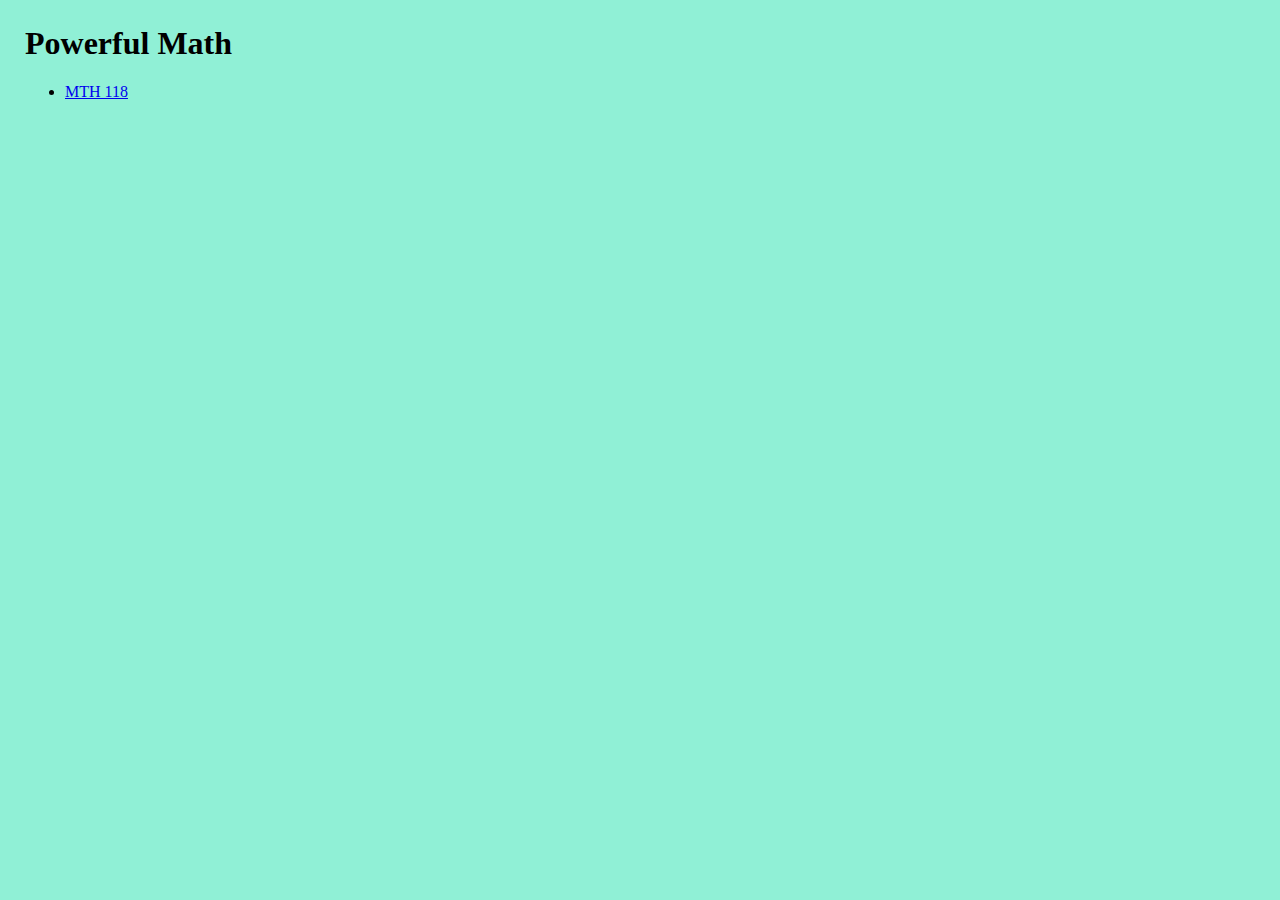
<file: index.html>
<!DOCTYPE html>
<html>
<head>
  <link rel="stylesheet" type="text/css" href="style.css" />

  <title>Powerful Math</title>
</head>
<body>
  <h1>Powerful Math</h1>
  <ul>
    <li><a href="mth118/index.html">MTH 118</a></li>
  </ul>
</body>
</html>
</file>
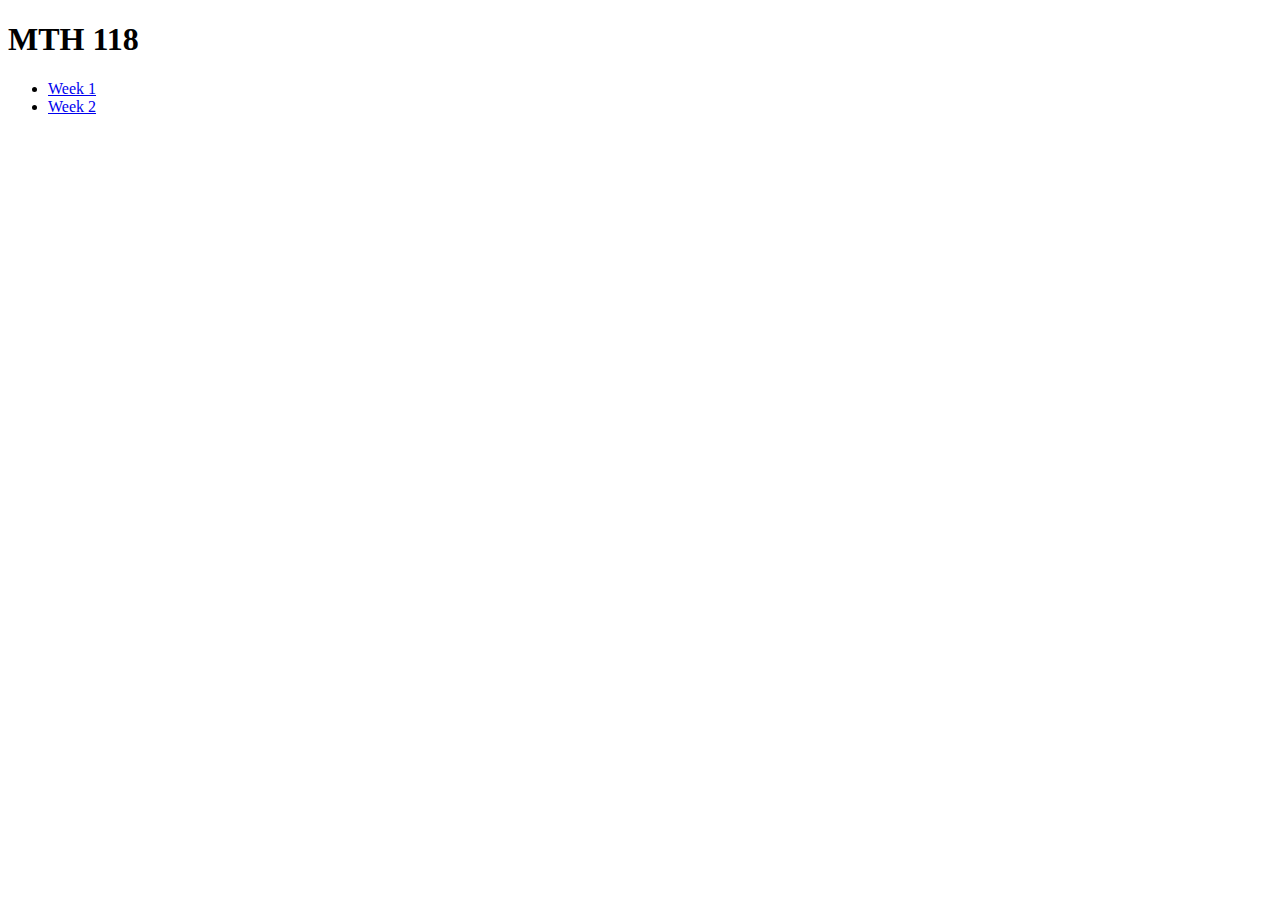
<file: mth118/index.html>
<!DOCTYPE html>
<html>
<head>
  <title>MTH 118</title>
</head>
<body>
  <h1>MTH 118</h1>
  <ul>
    <li><a href="week01/index.html">Week 1</a></li>
    <li><a href="week02/index.html">Week 2</a></li>  
  </ul>
</body>
</html>
</file>
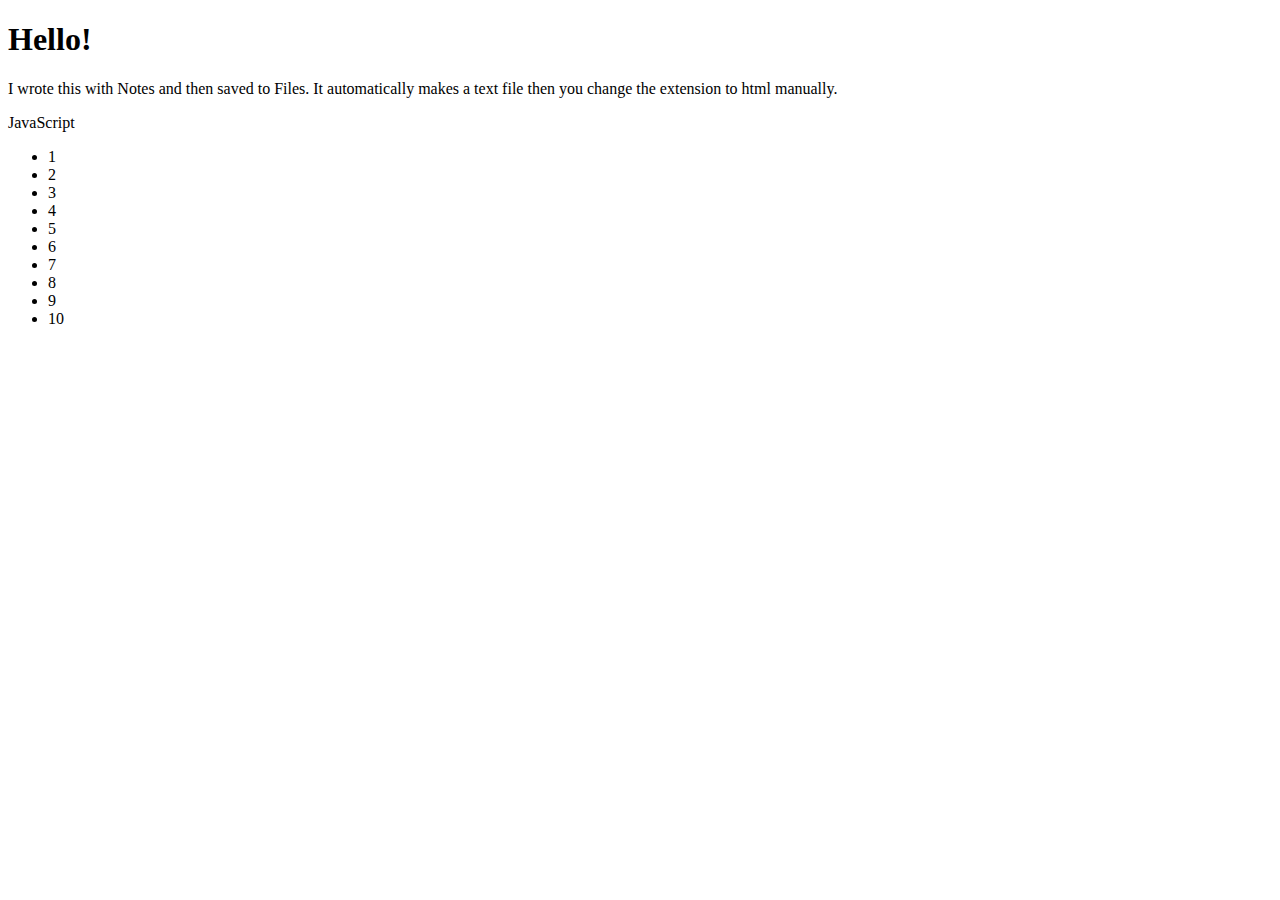
<file: test.html>
<!DOCTYPE html>
<html>
<head>
	<meta name="viewport" content="width=device-width; initial-scale=1.0; maximum-scale=1.0; user-scalable=0;" /> 
	
	<link rel="stylesheet" href="https://cdn.simplecss.org/simple.min.css">
	<title>Web Page Test</title>
</head>

<body>
<h1>Hello!</h1>
<p>I wrote this with Notes and then saved to Files. It automatically makes a text file then you change the extension to html manually.</p>

<script>
	document.write("<p>JavaScript</p>")
	
	document.write("<ul>")
	for(var i=1;i<11;i++) {
		document.write("<li>"+i+"</li>")
	}
	
	document.write("</ul>")
</script>

</body>
</html>
</file>
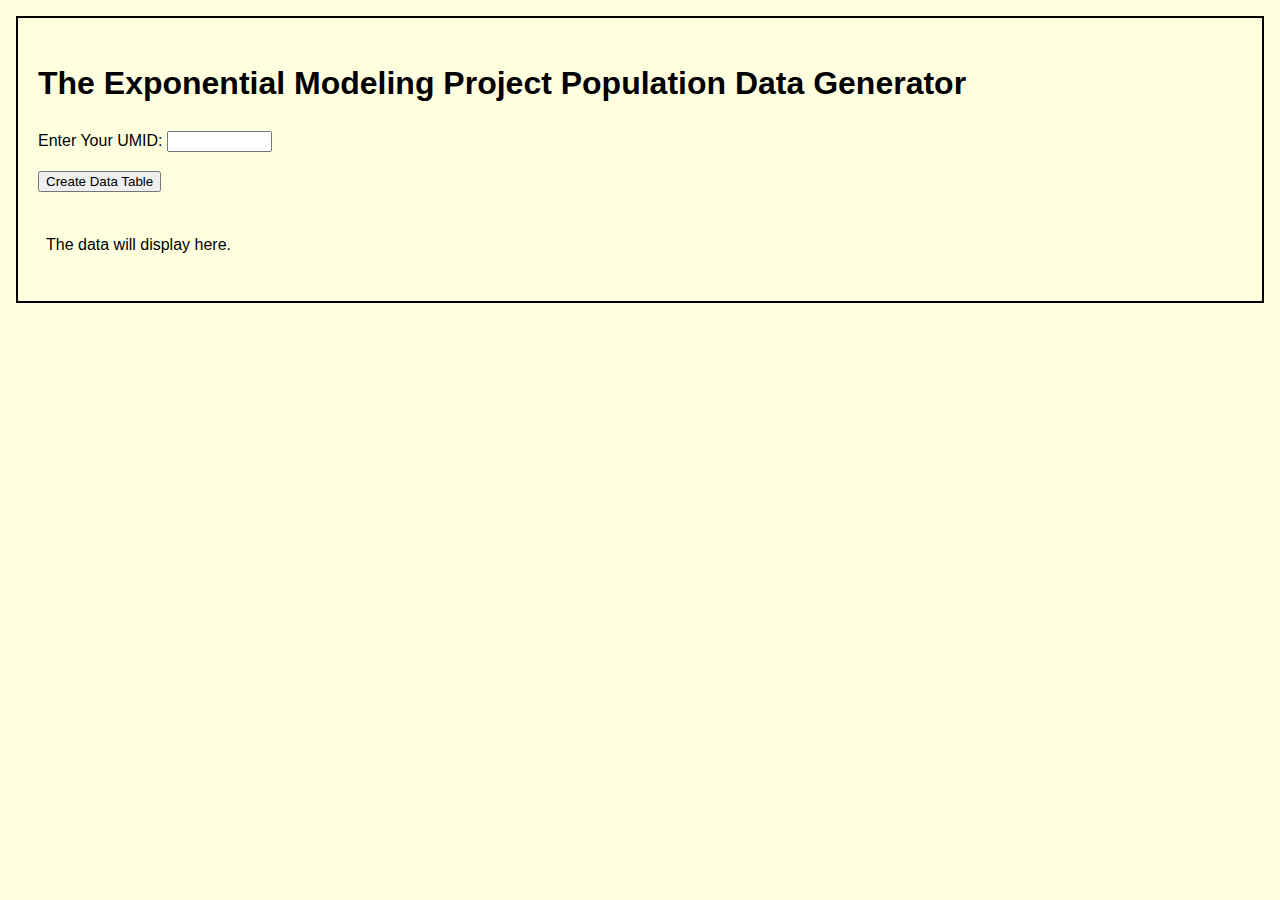
<file: mth109/exponentialproject.html>
<!DOCTYPE html>
<html lang="en">
<head>
	<meta charset="utf-8" />
    <meta name="viewport" content="width=device-width, initial-scale=1" />
	<title>The Exponential Modeling Project Population Data Generator</title>
	<style>
		html {
		    box-sizing: border-box;
		    font-size: 16px;
		}
		 
		*, *:before, *:after {
		    box-sizing: inherit;
		}
		 
		body {
		    margin: 1rem;
		    font-family: sans-serif;
		    line-height: 1.5;
		    background-color: lightyellow;
		}
		
		table, tr, th, td {
			border: 1px solid;
			background-color: rgb(180,220,256);
		}
		
		#outputDIV {
		    padding: 8px;
		}
		 
		#container {
		    border: 2px solid black;
		    padding: 20px;
		}
		 
		#formula {
		    height: auto;
		    max-width: 325px;
		    border: dashed 1px 
		}
		
		#country {
			order: 1px solid;
		}
	</style>
</head>
<body>
	<div id="container">
		<h1>The Exponential Modeling Project Population Data Generator</h1>
		<p>Enter Your UMID: <input type="text" size="10" id="UMID"></p>
		<p><button type="button" onclick="createDataTable()">Create Data Table</button></p>
		<div id="outputDIV">
			<p>The data will display here.</p>
		</div>
	</div>
	
	<script language="javascript">
	function createDataTable() {
		var outputDiv = document.getElementById("outputDIV");
		var umid = parseInt(document.getElementById("UMID").value);
		var f = getRandomInt(4)+1;
		
		if (isNaN(umid)){
              outputDiv.textContent = "There is a problem with your input. Try again.";
       
   		} else {
			outputDiv.innerHTML = '<table id="country" width="20%">' + 
				'<tr><td>1910</td><td>'+parseInt(92228531**(1+f/100)-umid/2)+'</td></tr>' +
				'<tr><td>1920</td><td>'+parseInt(106021568**(1+f/100)-umid/2)+'</td></tr>' +
				'<tr><td>1930</td><td>'+parseInt(123202660**(1+f/100)-umid/2)+'</td></tr>' +
				'<tr><td>1940</td><td>'+parseInt(132165129**(1+f/100)-umid/2)+'</td></tr>' +
				'<tr><td>1950</td><td>'+parseInt(151325798**(1+f/100)-umid/2)+'</td></tr>' +
				'<tr><td>1960</td><td>'+parseInt(179323175**(1+f/100)-umid/2)+'</td></tr>' +
				'<tr><td>1970</td><td>'+parseInt(203211926**(1+f/100)-umid/2)+'</td></tr>' +
				'<tr><td>1980</td><td>'+parseInt(226545805**(1+f/100)-umid/2)+'</td></tr>' +
				'<tr><td>1990</td><td>'+parseInt(248709873**(1+f/100)-umid/2)+'</td></tr>' +
				'<tr><td>2000</td><td>'+parseInt(281421906**(1+f/100)-umid/2)+'</td></tr>' +
				'<tr><td>2010</td><td>'+parseInt(308745538**(1+f/100)-umid/2)+'</td></tr>' +
				'<tr><td>2020</td><td>'+parseInt(331449281**(1+f/100)-umid/2)+'</td></tr>' +
				'</table>';		}
	}

	function getRandomInt(max) {
		return Math.floor(Math.random() * max);
	}
	</script>
</body>
</html>
</file>
<file: style.css>
body {
  margin: 25px;
  background-color: rgb(144, 240, 214);
}
</file>
